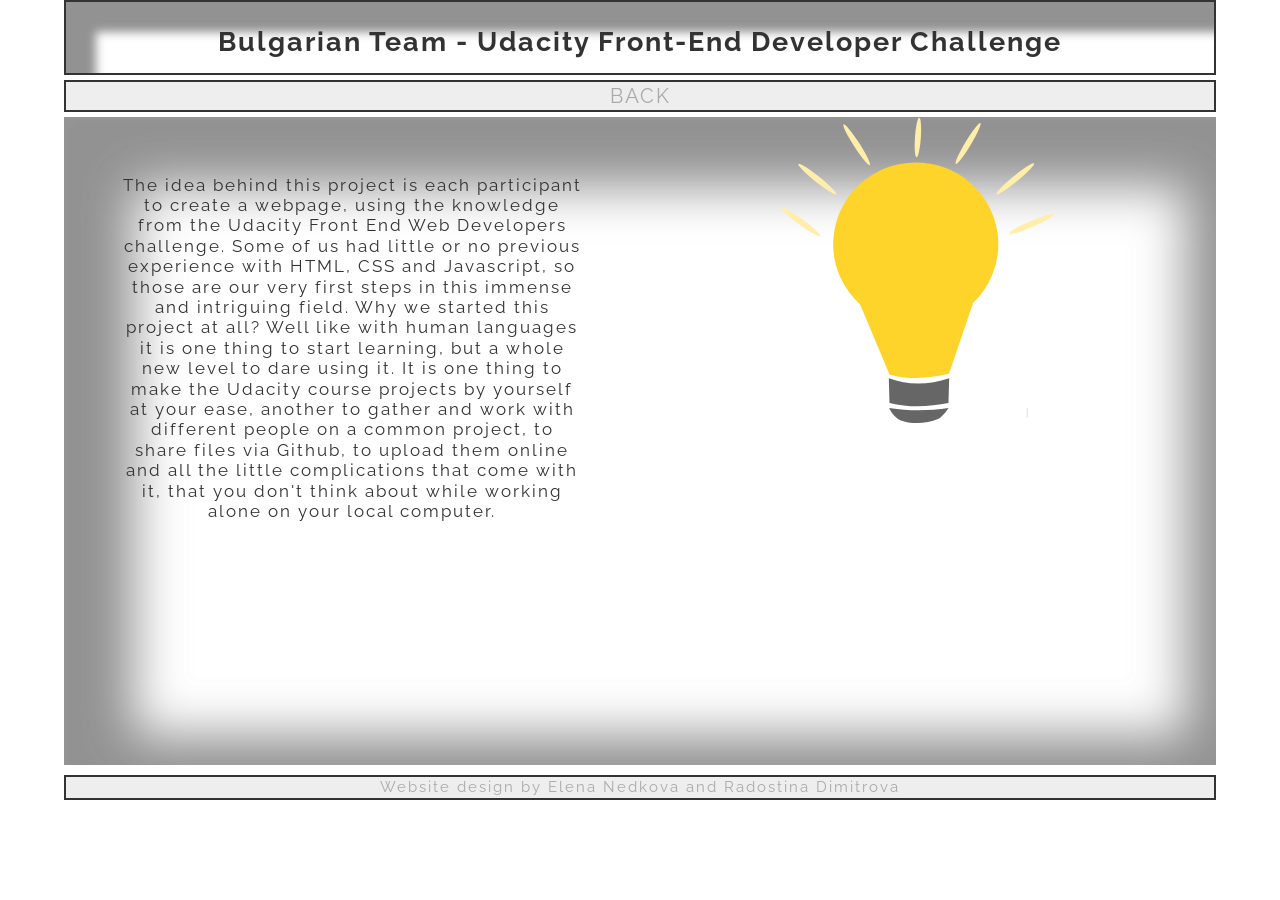
<file: about.html>
<!DOCTYPE html>
<html lang="en">
<head>
	<meta charset="UTF-8">
	<meta name="viewport" content="width=device-width, initial-scale=1">
	<title>Udacity Project</title>
	<link rel="stylesheet" href="https://maxcdn.bootstrapcdn.com/bootstrap/3.3.7/css/bootstrap.min.css">
	<link rel="stylesheet" href="about.css">
  <link href="https://maxcdn.bootstrapcdn.com/font-awesome/4.7.0/css/font-awesome.min.css" rel="stylesheet">
  <link href="https://fonts.googleapis.com/css?family=Raleway" rel="stylesheet">

</head>
<body>
  <header>
    <h1>Bulgarian Team - Udacity Front-End Developer Challenge</h1>
  </header>

  <nav>
    <ul>
      <li>
        <a href="index.html" aria-label="Go back to main page">BACK</a>
      </li>
    </ul>
  </nav>

  <section id="wrap">
    <img src="[data-uri]%0D%0ALS0gQ3JlYXRlZCB3aXRoIElua3NjYXBlIChodHRwOi8vd3d3Lmlua3NjYXBlLm9yZy8pIC0tPgoK%0D%0APHN2ZwogICB4bWxuczpkYz0iaHR0cDovL3B1cmwub3JnL2RjL2VsZW1lbnRzLzEuMS8iCiAgIHht%0D%0AbG5zOmNjPSJodHRwOi8vY3JlYXRpdmVjb21tb25zLm9yZy9ucyMiCiAgIHhtbG5zOnJkZj0iaHR0%0D%0AcDovL3d3dy53My5vcmcvMTk5OS8wMi8yMi1yZGYtc3ludGF4LW5zIyIKICAgeG1sbnM6c3ZnPSJo%0D%0AdHRwOi8vd3d3LnczLm9yZy8yMDAwL3N2ZyIKICAgeG1sbnM9Imh0dHA6Ly93d3cudzMub3JnLzIw%0D%0AMDAvc3ZnIgogICB4bWxuczpzb2RpcG9kaT0iaHR0cDovL3NvZGlwb2RpLnNvdXJjZWZvcmdlLm5l%0D%0AdC9EVEQvc29kaXBvZGktMC5kdGQiCiAgIHhtbG5zOmlua3NjYXBlPSJodHRwOi8vd3d3Lmlua3Nj%0D%0AYXBlLm9yZy9uYW1lc3BhY2VzL2lua3NjYXBlIgogICB3aWR0aD0iMjEwbW0iCiAgIGhlaWdodD0i%0D%0AMjk3bW0iCiAgIHZpZXdCb3g9IjAgMCAyMTAgMjk3IgogICB2ZXJzaW9uPSIxLjEiCiAgIGlkPSJz%0D%0Admc4IgogICBpbmtzY2FwZTp2ZXJzaW9uPSIwLjkyLjIgNWMzZTgwZCwgMjAxNy0wOC0wNiIKICAg%0D%0Ac29kaXBvZGk6ZG9jbmFtZT0ibGlndGhfYnVsYi5zdmciPgogIDxkZWZzCiAgICAgaWQ9ImRlZnMy%0D%0AIiAvPgogIDxzb2RpcG9kaTpuYW1lZHZpZXcKICAgICBpZD0iYmFzZSIKICAgICBwYWdlY29sb3I9%0D%0AIiNmZmZmZmYiCiAgICAgYm9yZGVyY29sb3I9IiM2NjY2NjYiCiAgICAgYm9yZGVyb3BhY2l0eT0i%0D%0AMS4wIgogICAgIGlua3NjYXBlOnBhZ2VvcGFjaXR5PSIwLjAiCiAgICAgaW5rc2NhcGU6cGFnZXNo%0D%0AYWRvdz0iMiIKICAgICBpbmtzY2FwZTp6b29tPSIwLjQ5NDk3NDc1IgogICAgIGlua3NjYXBlOmN4%0D%0APSI4NDIuNTM1MzkiCiAgICAgaW5rc2NhcGU6Y3k9IjYxOS42OTEwMiIKICAgICBpbmtzY2FwZTpk%0D%0Ab2N1bWVudC11bml0cz0ibW0iCiAgICAgaW5rc2NhcGU6Y3VycmVudC1sYXllcj0ibGF5ZXIxIgog%0D%0AICAgIHNob3dncmlkPSJmYWxzZSIKICAgICBpbmtzY2FwZTpzbmFwLWdsb2JhbD0iZmFsc2UiCiAg%0D%0AICAgaW5rc2NhcGU6d2luZG93LXdpZHRoPSIxNjAwIgogICAgIGlua3NjYXBlOndpbmRvdy1oZWln%0D%0AaHQ9IjgzNSIKICAgICBpbmtzY2FwZTp3aW5kb3cteD0iMCIKICAgICBpbmtzY2FwZTp3aW5kb3ct%0D%0AeT0iMCIKICAgICBpbmtzY2FwZTp3aW5kb3ctbWF4aW1pemVkPSIxIiAvPgogIDxtZXRhZGF0YQog%0D%0AICAgIGlkPSJtZXRhZGF0YTUiPgogICAgPHJkZjpSREY+CiAgICAgIDxjYzpXb3JrCiAgICAgICAg%0D%0AIHJkZjphYm91dD0iIj4KICAgICAgICA8ZGM6Zm9ybWF0PmltYWdlL3N2Zyt4bWw8L2RjOmZvcm1h%0D%0AdD4KICAgICAgICA8ZGM6dHlwZQogICAgICAgICAgIHJkZjpyZXNvdXJjZT0iaHR0cDovL3B1cmwu%0D%0Ab3JnL2RjL2RjbWl0eXBlL1N0aWxsSW1hZ2UiIC8+CiAgICAgICAgPGRjOnRpdGxlPjwvZGM6dGl0%0D%0AbGU+CiAgICAgIDwvY2M6V29yaz4KICAgIDwvcmRmOlJERj4KICA8L21ldGFkYXRhPgogIDxnCiAg%0D%0AICAgaW5rc2NhcGU6bGFiZWw9IkxheWVyIDEiCiAgICAgaW5rc2NhcGU6Z3JvdXBtb2RlPSJsYXll%0D%0AciIKICAgICBpZD0ibGF5ZXIxIj4KICAgIDxwYXRoCiAgICAgICBzdHlsZT0iZmlsbDojZmZkNDJh%0D%0AO3N0cm9rZS13aWR0aDowLjk5OTk5OTk0IgogICAgICAgZD0iTSAzNjEuNDI3NzMgMTMxLjA5MTgg%0D%0AQSAyMzguNTcxNDIgMjM1LjcxNDI4IDAgMCAwIDEyMy40NTg5OCAzNTQuOTA0MyBMIDEyMi44NTc0%0D%0AMiAzNTQuOTM1NTUgTCAxMjMuMzk0NTMgMzU2LjIxMjg5IEEgMjM4LjU3MTQyIDIzNS43MTQyOCAw%0D%0AIDAgMCAxMjIuODU3NDIgMzY2LjgwNDY5IEEgMjM4LjU3MTQyIDIzNS43MTQyOCAwIDAgMCAyMDAu%0D%0AOTE5OTIgNTQwLjgxNjQxIEwgMjg1LjcxNDg0IDc0Mi43MjY1NiBDIDM0NC41ODc1MSA3NjAuMDE2%0D%0ANTggNDAxLjI2OTE4IDc1My4yMTE4MSA0NTcuNDc0NjEgNzQxLjE2MjExIEwgNTI3LjI3OTMgNTM2%0D%0ALjIxMDk0IEEgMjM4LjU3MTQyIDIzNS43MTQyOCAwIDAgMCA2MDAgMzY2LjgwNDY5IEEgMjM4LjU3%0D%0AMTQyIDIzNS43MTQyOCAwIDAgMCA1OTcuMDgzOTggMzMxLjI2MTcyIEwgNTk3LjE0MjU4IDMzMS4w%0D%0AOTE4IEwgNTk3LjA2NDQ1IDMzMS4wOTU3IEEgMjM4LjU3MTQyIDIzNS43MTQyOCAwIDAgMCAzNjEu%0D%0ANDI3NzMgMTMxLjA5MTggeiAiCiAgICAgICB0cmFuc2Zvcm09InNjYWxlKDAuMjY0NTgzMzMpIgog%0D%0AICAgICAgaWQ9InBhdGgzOTQyIiAvPgogICAgPHBhdGgKICAgICAgIHN0eWxlPSJmaWxsOiM2NjY2%0D%0ANjY7c3Ryb2tlLXdpZHRoOjAuOTk5OTk5OTQiCiAgICAgICBkPSJNIDI4My42OTMzNiA3NTMuNjE3%0D%0AMTkgTCAyODUuNzE0ODQgODI1LjM3Njk1IEMgMzQ4Ljk4Nzk1IDg0MC44NzMyMSA0MDMuMzQ0NDUg%0D%0AODM1LjE5NDc3IDQ1NS45NTg5OCA4MjUuMzc2OTUgTCA0NTcuOTgwNDcgNzUzLjYxNzE5IEMgMzk5%0D%0ALjg4NTI0IDc3Mi41MzAyMSAzNDEuNzg4NjEgNzc1LjA3NjgyIDI4My42OTMzNiA3NTMuNjE3MTkg%0D%0AeiBNIDI4NC44NjMyOCA4MzkuNjc3NzMgQyAyODQuODYzMjggODM5LjY3NzczIDI5NS4xOTEyMyA4%0D%0ANjUuNTQ2ODQgMzE4LjcwMzEyIDg3NS41MzcxMSBDIDM0Mi4yMTUwMiA4ODUuNTI3NDIgMzkxLjY4%0D%0AOTUxIDg4Ny4yMjcxNyA0MjUuNzc5MyA4NzEuNDk2MDkgQyA0MzkuOTg5NDEgODY0LjkzODY5IDQ1%0D%0ANi4wODM5OCA4MzkuNjc3NzMgNDU2LjA4Mzk4IDgzOS42Nzc3MyBDIDQwNC43OTYyMSA4NDYuNTE1%0D%0ANTggMzUwLjgyNDY3IDg1MC4xODE0NiAyODQuODYzMjggODM5LjY3NzczIHogIgogICAgICAgdHJh%0D%0AbnNmb3JtPSJzY2FsZSgwLjI2NDU4MzMzKSIKICAgICAgIGlkPSJyZWN0Mzk0OSIgLz4KICAgIDxy%0D%0AZWN0CiAgICAgICBzdHlsZT0iZmlsbDojZTNkZWRiO3N0cm9rZS13aWR0aDowLjI2NDU4MzMyIgog%0D%0AICAgICAgaWQ9InJlY3QzOTc1IgogICAgICAgd2lkdGg9IjAuODAxODA4NiIKICAgICAgIGhlaWdo%0D%0AdD0iNy40ODM1NDY3IgogICAgICAgeD0iMTgwLjQwNjkyIgogICAgICAgeT0iMjIyLjE2NDU0Igog%0D%0AICAgICAgcnk9IjAuNDAwOTA0MyIgLz4KICAgIDxlbGxpcHNlCiAgICAgICBzdHlsZT0iZmlsbDoj%0D%0AZmZlZWFhO3N0cm9rZS13aWR0aDowLjI2NDU4MzMyIgogICAgICAgaWQ9InBhdGgzOTk4IgogICAg%0D%0AICAgcnk9IjIuMjY3ODU3MSIKICAgICAgIHJ4PSIxOC41MjA4MzQiCiAgICAgICBjeT0iLTE0NS40%0D%0ANzc4NyIKICAgICAgIGN4PSItMTAyLjcwNDk4IgogICAgICAgdHJhbnNmb3JtPSJyb3RhdGUoMTQw%0D%0ALjU5MDY1KSIgLz4KICAgIDxlbGxpcHNlCiAgICAgICBjeD0iLTExLjI4NTQzMyIKICAgICAgIGN5%0D%0APSI5OC4xNDA5MTUiCiAgICAgICByeD0iMTUuMDUyOTI1IgogICAgICAgcnk9IjIuMjY2NjgxMiIK%0D%0AICAgICAgIGlkPSJlbGxpcHNlNDAwMCIKICAgICAgIHN0eWxlPSJmaWxsOiNmZmVlYWE7c3Ryb2tl%0D%0ALXdpZHRoOjAuMjM4NDY3OTUiCiAgICAgICB0cmFuc2Zvcm09Im1hdHJpeCgwLjA2Nzg5NTQ2LC0w%0D%0ALjk5NzY5MjQ0LDAuOTk4OTk0MjcsMC4wNDQ4Mzc5MywwLDApIgogICAgICAgaW5rc2NhcGU6dHJh%0D%0AbnNmb3JtLWNlbnRlci14PSI5LjYyMTcwNDEiCiAgICAgICBpbmtzY2FwZTp0cmFuc2Zvcm0tY2Vu%0D%0AdGVyLXk9IjcuODEzOTYwNiIgLz4KICAgIDxlbGxpcHNlCiAgICAgICBjeD0iNTMuNDQyMzQ1Igog%0D%0AICAgICAgY3k9IjU5Ljk0OTQ5MyIKICAgICAgIHJ4PSIxOC41MjA4MzQiCiAgICAgICByeT0iMi4y%0D%0ANjc4NTcxIgogICAgICAgaWQ9ImVsbGlwc2U0MDA0IgogICAgICAgc3R5bGU9ImZpbGw6I2ZmZWVh%0D%0AYTtzdHJva2Utd2lkdGg6MC4yNjQ1ODMzMiIKICAgICAgIHRyYW5zZm9ybT0icm90YXRlKDM2LjE4%0D%0ANDY4OSkiIC8+CiAgICA8ZWxsaXBzZQogICAgICAgc3R5bGU9ImZpbGw6I2ZmZWVhYTtzdHJva2Ut%0D%0Ad2lkdGg6MC4yNjQ1ODMzMiIKICAgICAgIGlkPSJlbGxpcHNlNDAwNiIKICAgICAgIHJ5PSIyLjI2%0D%0ANzg1NzEiCiAgICAgICByeD0iMTguNTIwODM0IgogICAgICAgY3k9IjI0LjI4NTMxNSIKICAgICAg%0D%0AIGN4PSI0NS42MTU0NTkiCiAgICAgICB0cmFuc2Zvcm09InJvdGF0ZSgzOC42NzUyMzQpIiAvPgog%0D%0AICAgPGVsbGlwc2UKICAgICAgIGN4PSIxMzYuOTQ5OCIKICAgICAgIGN5PSIxNDcuNTU4MjYiCiAg%0D%0AICAgICByeD0iMTguNTIwODM0IgogICAgICAgcnk9IjIuMjY3ODU3MSIKICAgICAgIGlkPSJlbGxp%0D%0AcHNlNDAwOCIKICAgICAgIHN0eWxlPSJmaWxsOiNmZmVlYWE7c3Ryb2tlLXdpZHRoOjAuMjY0NTgz%0D%0AMzIiCiAgICAgICB0cmFuc2Zvcm09InJvdGF0ZSgtMjMuMjAwMTExKSIgLz4KICAgIDxlbGxpcHNl%0D%0ACiAgICAgICBzdHlsZT0iZmlsbDojZmZlZWFhO3N0cm9rZS13aWR0aDowLjI2NDU4MzMyIgogICAg%0D%0AICAgaWQ9ImVsbGlwc2U0MDEwIgogICAgICAgcnk9IjIuMjY3ODU3MSIKICAgICAgIHJ4PSIxOC41%0D%0AMjA4MzQiCiAgICAgICBjeT0iLTMwLjk4MTM1IgogICAgICAgY3g9IjQ1LjE0MDI1OSIKICAgICAg%0D%0AIHRyYW5zZm9ybT0icm90YXRlKDU3LjE3NTM5MykiCiAgICAgICBpbmtzY2FwZTp0cmFuc2Zvcm0t%0D%0AY2VudGVyLXg9IjExLjc1OTg1OSIgLz4KICAgIDxlbGxpcHNlCiAgICAgICBjeD0iNTIuNjc0NDg0%0D%0AIgogICAgICAgY3k9IjEyNi42MDUwOSIKICAgICAgIHJ4PSIxOC4yNTM1NjUiCiAgICAgICByeT0i%0D%0AMi4yMzUxMzAzIgogICAgICAgaWQ9ImVsbGlwc2U0MDEyIgogICAgICAgc3R5bGU9ImZpbGw6I2Zm%0D%0AZWVhYTtzdHJva2Utd2lkdGg6MC4yNjA3NjUxOSIKICAgICAgIHRyYW5zZm9ybT0icm90YXRlKC01%0D%0AOC45Mzc1NjUpIiAvPgogIDwvZz4KPC9zdmc+Cg==" alt="Light Bulb">
    <p class="project">
     The idea behind this project is each participant to create a webpage, using the knowledge from the Udacity Front End Web Developers challenge. Some of us had little or no previous experience with HTML, CSS and Javascript, so those are our very first steps in this immense and intriguing field. Why we started this project at all? Well like with human languages it is one thing to start learning, but a whole new level to dare using it. It is one thing to make the Udacity course projects by yourself at your ease, another to gather and work with different people on a common project, to share files via Github, to upload them online and all the little complications that come with it, that you don't think about while working alone on your local computer.
    </p>
  </section>

  <footer>
    Website design by Elena Nedkova and Radostina Dimitrova
  </footer>

</body>


</html>
</file>
<file: about.css>
html {
  
  width: 100%;
  height: 100%;
  margin: 0;
  padding: 0;
}

body {
  font-family: 'Raleway', sans-serif;
  letter-spacing: 2px;
  width: 90vw;
  height: auto;
  margin: auto;
}

header {
  width: 100%;
  text-align: center;
  border: 2px solid #333;
  background-color: #fff;
  box-shadow: 20px 20px 10px 10px rgba(100, 100, 100, 0.7) inset;
}
nav {
  margin: 5px 0;
  font-size: 20px;
}

nav ul {
  width: 100%;
  border: 2px solid #333;
  padding: 0;
  margin: 0;
  background-color: rgba(200, 200, 200, 0.3);
  color: #aaa;
  display: flex;
  justify-content: space-around;
  list-style: none;
}

a {
  text-decoration: none;
  color: #aaa;
}
h1 {
  font-size: 27px;
  line-height: 1.5;
  font-weight: 700;
}
footer {
  width: 100%;
  font-size: 15px;
  margin: 0;
  margin-top: 10px;
  border: 2px solid #333;
  background-color: rgba(200, 200, 200, 0.3);
  color: #aaa;
  display: flex;
  justify-content: space-around;
}



 a:hover {
  text-decoration: none;
}

/****Anchors*****/

.anchors {
  position: absolute;
  padding: 0;
  margin: 0;
  width: 100%;
  height: 100%;
  text-indent: 25%;
  text-align: center;
  color: #333; /***********NOT WORKING*******/
}

/**Grid cell parameters*****/

.map {
  position: relative;
  width: 100%;
  height: 100%;
  margin: 0;
  padding: 0;
  border: solid #333;
  border-width: 1px 2px 1px 2px;
  box-shadow: -10px -5px 5px 2px rgba(100, 100, 100, 0.7) inset;
}


/**************About project page*********/
#wrap {
  width: 100%;
  background-color: rgba(255, 255, 255, 0.9);
  box-shadow: 20px 20px 50px 50px rgba(100, 100, 100, 0.7) inset;
}
.project {
  font-size: 17px;
  padding: 5%;
  line-height: 1.5;
}

img {
  float: right;
  width: 150px;
  height: 150px;
}

/****Media queries*****/
@media screen and (min-width: 600px) {
  body {
    font-size: 17px;
    width: 90vw;
    height: 90vh;
    margin: auto;
  }

  #menu {
    display: none;
  }

  .main {
    width: 80%;
    height: 80%;
    margin: auto;
    padding: 0;
    background-position: center;
    background-size: 90% 100%;
    background-color: #999;
    display: grid;
    grid-column-gap: 0;
    grid-row-gap: 0;
    grid-template-columns: 1fr 1fr;
    grid-template-rows: repeat(8, auto);
    grid-template-areas:
      "one two"
      "three four"
      "five six"
      "seven eight"
      "nine ten"
      "eleven twelve"
      "thirteen fourteen"
      "fifteen sixteen";
  }

 
  /**************About project page*********/
  #wrap {
    width: 100%;
    background-color: rgba(255, 255, 255, 0.9);
    box-shadow: 20px 20px 50px 50px rgba(100, 100, 100, 0.7) inset;
  }
  .project {
    font-size: 17px;
    padding: 5%;
    line-height: 1.2;
  }

  img {
    float: right;
    width: 200px;
    height: 200px;
  }
}

@media screen and (min-width: 1000px) {
  body {
    
    font-size: 17px;
    width: 90vw;
    height: 90vh;
    margin: auto;
  }

  #menu {
    display: none;
  }

  .main {
    width: 80%;
    height: 80%;
    margin: auto;
    padding: 0;
    background: url("https://github.com/Lenuza/udacity/blob/master/images/new/bulgarie52_small-500_small.png?raw=true")
      no-repeat;
    /*** map is from http://d-maps.com/*/
    background-position: center;
    background-size: 90% 100%;
    background-color: #999;
    display: grid;
    grid-column-gap: 0;
    grid-row-gap: 0;
    grid-template-columns: 1fr 1fr 1fr 1fr;
    grid-template-rows: repeat(4, auto);
    grid-template-areas:
      "one two three four"
      "five six seven eight"
      "nine ten eleven twelve"
      "thirteen fourteen fifteen sixteen";
  }
  /***Drop down menu*****/

 

   /**************About project page*********/
  #wrap {
    display: flex;
    width: 100%;
    height: 80%;
    flex-grow: 1;
    background-color: rgba(255, 255, 255, 0.9);
    box-shadow: 20px 20px 50px 50px rgba(100, 100, 100, 0.7) inset;
  }
  .project {
    order: 1;
    width: 50%;
    font-size: 17px;
    height: auto;
    padding: 5%;
    text-align: center;
    line-height: 1.2;
  }

  img {
    order: 2;
    margin-left: 0;
    width: 50%;
    height: 60%;
  }
}
</file>
